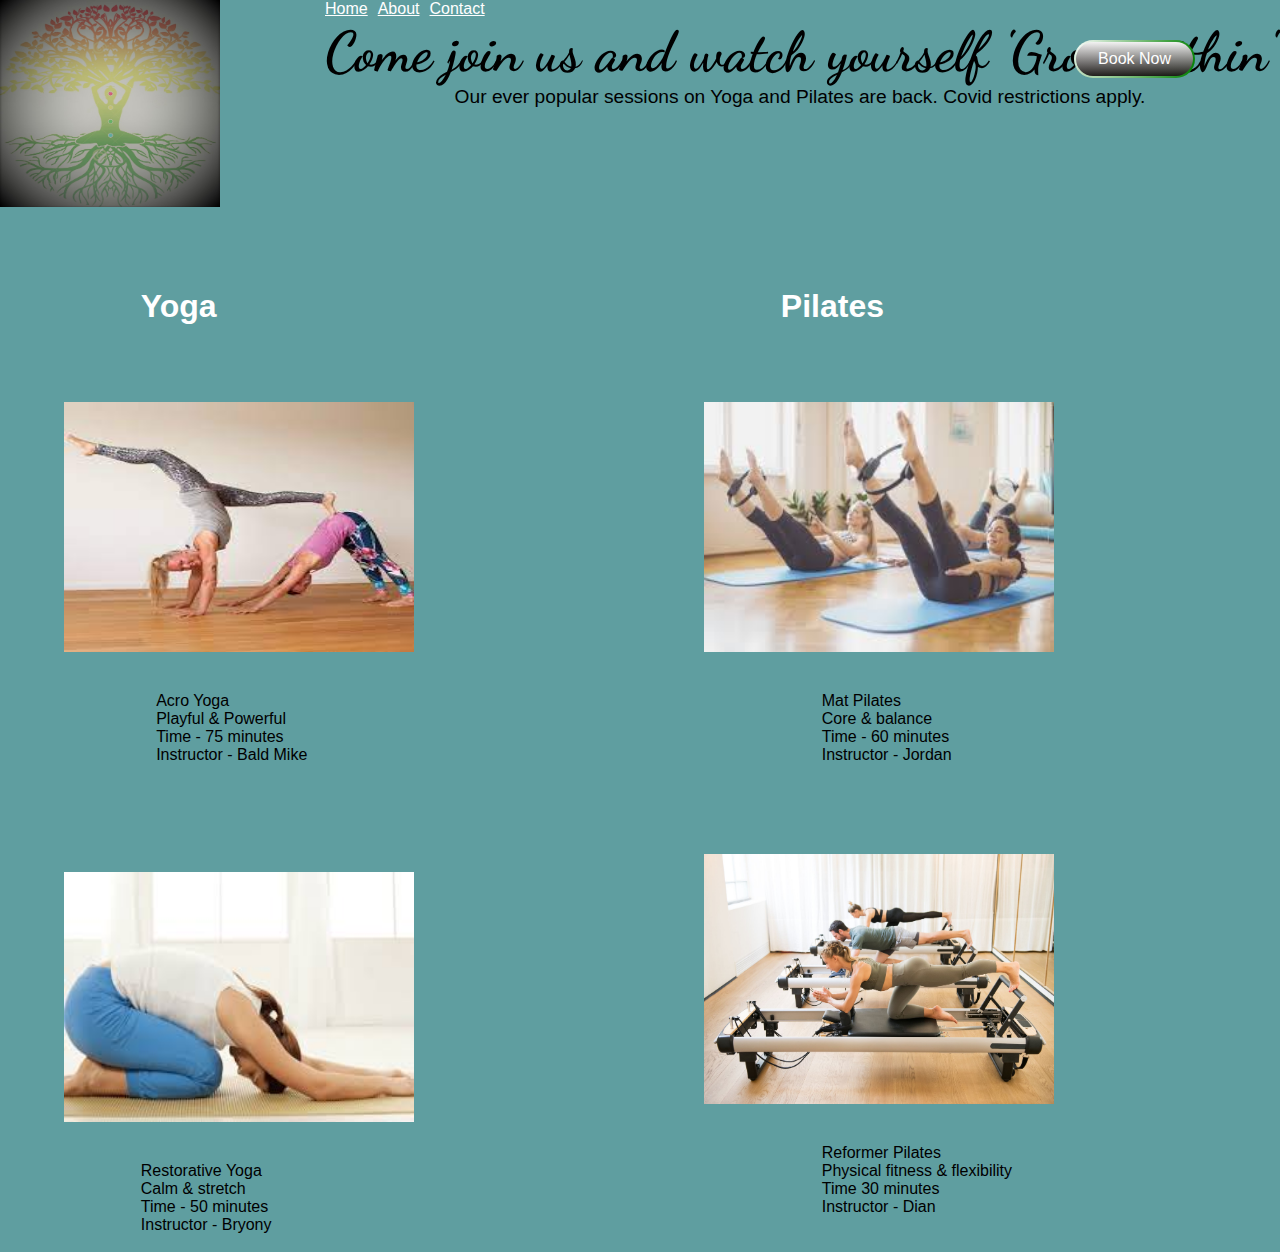
<file: Website/index.html>
<!DOCTYPE html>
<html lang="en">

<head>
    <meta charset="UTF-8">
    <title>Grow within</title>
    <link rel="stylesheet" href="index.css" />
</head>

<body>
    <div class="container">
        <div class="menu">
            <div class="picture">
                <img src="Grow within2.jpg" alt="Picture of a Grow within" height="207px" width="220px">
            </div>

            <div class="nav_bar">
                <div class="top">
                    <ul>
                        <li><a href="/home.html">Home</a></li>
                        <li><a href="/about.html">About</a></li>
                        <li><a href="/contact.html">Contact</a></li>
                    </ul>
                    <a href="#" class="booknow-btn"><span>Book Now</span></a>
                </div>

                <div id="title">
                    <P id="text">Come join us and watch yourself 'Grow within'</P>
                    <p class="under">Our ever popular sessions on Yoga and Pilates are back. Covid restrictions apply.
                    </p>

                </div>
            </div>
            </div>
            <div class="main">
                <div class="left">
                    <h1>Yoga</h1>
                    <img src="Acro Yoga.jpg" alt="picture of Acro yoga" height="250px" width="350px">
                    <br>
                    <br>
                    <br>

                    <p class="para">Acro Yoga
                    <p class="para2">Playful & Powerful
                    <p class="para3">Time - 75 minutes
                    <p class="para4">Instructor - Bald Mike
                    </p><br>
                <div><br>
                    <br>
                    <br>
                    <br>
                    <br>
                
                <img src="Restorative yoga.jpg"alt="picture of Restorative Yoga"height="250px"width="350px">
                <br>
                <br>
                <br>
                <p class="restore">Restorative Yoga
                <p class="restore2">Calm & stretch
                <p class="restore3">Time - 50 minutes
                <p class="restore4">Instructor - Bryony
                    <br>
                    <br>
                </p>


                </div>    

            </div>

                <div class="right">
                    <h1>Pilates</h1>
                    <img src="Mat pilates.jpg" alt="picture of Mat pilates" height="250px" width="350px">
                    <br>
                    <br>
                    <br>
                    <p class="mat">Mat Pilates
                    <p class="mat2">Core & balance
                    <p class="mat3">Time - 60 minutes
                    <p class="mat4">Instructor - Jordan
                    </p>
                    <br>
                    <br>
                    <br>
                    <br>
                    <br>

                <div>
                    <img src="Reformer pilates.jpg"alt="picture of Reformer pilates"height="250px"width="350px">
                    <br>
                    <br>
                    <br>
                    <p class="reformer">Reformer Pilates
                    <p class="reformer2">Physical fitness & flexibility
                    <p class="reformer3">Time 30 minutes
                    <p class="reformer4">Instructor - Dian
                </p>
                <br>
                <br>



                </div>

            </div>


            </div>


</body>

</html>
</file>
<file: Website/index.css>
@import url('https://fonts.googleapis.com/css2?family=Dancing+Script:wght@600&display=swap');


h1 {
    color: 
}
* {
    margin: 0;
    padding: 0;
    font-family: 'Franklin Gothic Medium', 'Arial Narrow', Arial, sans-serif;
}
.container {
    width: 100%;
    height: 100%;
    background-color: cadetblue;

}

body {
    height: 100vh;
    width: 100vw;
    background-color: cadetblue;
    margin: 0px;


}

/* .menu ul {
    display: inline-flex;
    margin: 50px;
    padding: 0%; */


/* }

.menu ul li{
    list-style: none;
    margin: 0 20px;
    color:white;
    cursor: pointer;
    
} */

.booknow-btn{
    top: 40px;
    right: 80px;
    position: absolute;
    text-decoration: none;
    color: white;
    border: 2px solid transparent;
    border-radius: 20px;
    background-image: linear-gradient(white,hsla(0, 26%, 4%, 0.952)),radial-gradient(circle at top left,white,green);
    background-origin: border-box;
    background-clip: content-box, border-box;

}

.booknow-btn span{
    display: block;
    padding: 8px 22px;

}


h1 {
display: flex;
    justify-content: space-between;
    margin: 0%;
    padding: 15%;
    color: white;
}

#text {
    font-family: 'Dancing Script',cursive;
    font-size: 350%;
    font-weight: bolder;
    text-align: center;
}

.para{
    text-indent: 18%;

}


.para2{
    text-indent: 18%;
    
}

.para3{
    text-indent: 18%;
    
}

.para4{
    text-indent: 18%;
    
}

.under{
    text-align: center;
    font-size: larger;
    color: black;
}


.restore{
    text-indent: 15%;
}

.restore2{
    text-indent: 15%;
}

.restore3{
    text-indent: 15%;
}

.restore4{
    text-indent: 15%;
}

.mat{
    text-indent: 23%;
}


.mat2{
    text-indent: 23%;
}

.mat3{
    text-indent: 23%;
}

.mat4{
    text-indent: 23%;
}

.reformer{
    text-indent: 23%;
}

.reformer2{
    text-indent: 23%;
}

.reformer3{
    text-indent: 23%;
}

.reformer4{
    text-indent: 23%;
}

a {
    color: white; 
    margin: 0px 5px 0px 5px;
}

.main{
    display: flex;
    width: 100%;
    justify-content: space-around;
}

.left{
    width: 40%;
}

.right{
    width: 40%;
}

.menu{
    display: flex;
    width: 100%;
}

.picture{
    width: 25%;
}

.nav_bar{
    display: flex;
    width: 75%;
    flex-direction: column;
}

ul {
    display: flex;
}

li {
    list-style: none;
}

.top{
    display: flex;
    width: 100%;
    justify-content: space-between;
}
</file>
